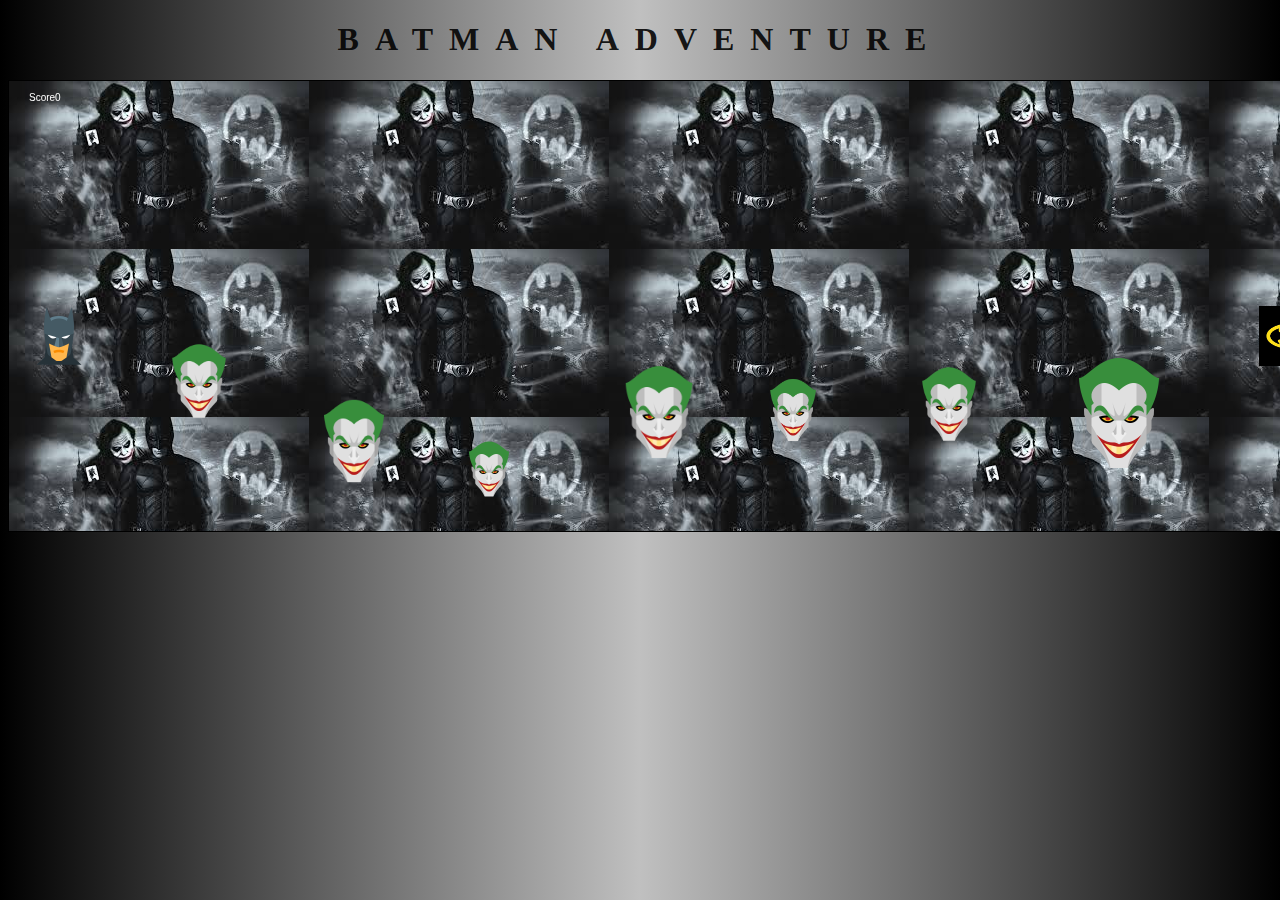
<file: index.html>
<!DOCTYPE html>
<html>
<head>
	<title>Batman Adventure</title>
	<link rel="stylesheet" type="text/css" href="game.css">
	<style >
		#mycanvas{
			background-image: url("./images/Batman_Joker.jpg");
			border: 1px solid black;

		}
	</style>
</head>
<body>
	<h1> Batman Adventure</h1>
	<canvas id='mycanvas'></canvas>
	<script src="game.js"></script>
	
	
</body>
</html>
</file>
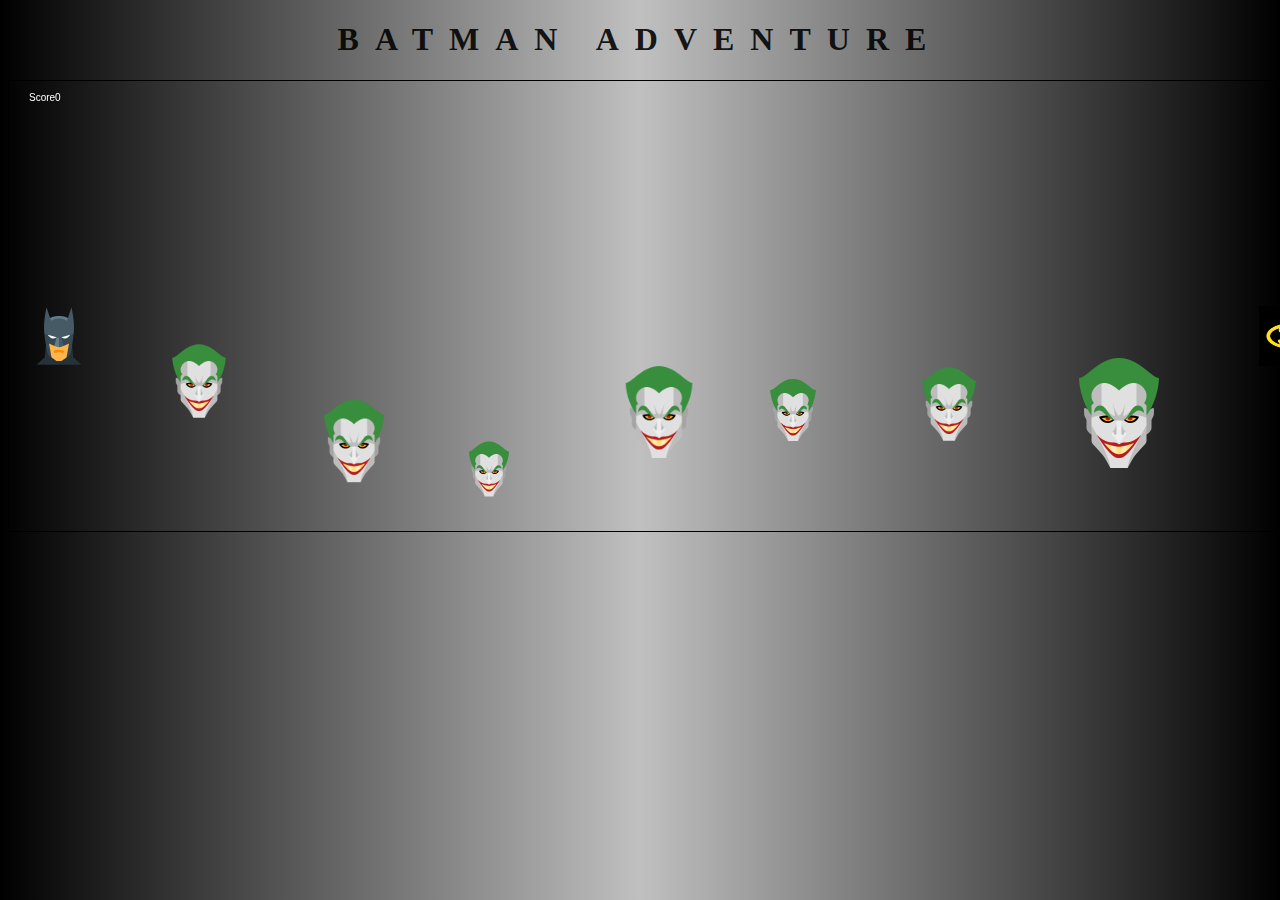
<file: game_page.html>
<!DOCTYPE html>
<html>
<head>
	<title>Batman Adventure</title>
	<link rel="stylesheet" type="text/css" href="game.css">
	<style >
		#mycanvas{
			background-image: url("C:/Users/dell/Desktop/GAME/images/Batman_Joker.jpg");
			border: 1px solid black;

		}
	</style>
</head>
<body>
	<h1> Batman Adventure</h1>
	<canvas id='mycanvas'></canvas>
	<script src="game.js"></script>
	
	
</body>
</html>
</file>
<file: game.css>
h1 {
	font: 'Raleway', sans-serif;
    color: rgba(0,0,0,.9);
    text-align: center;
    text-transform: uppercase;
    letter-spacing: .5em;
    top: 95%;
}

body{
	background:  linear-gradient(to right, black,silver,black); /* Standard syntax */
}
</file>
